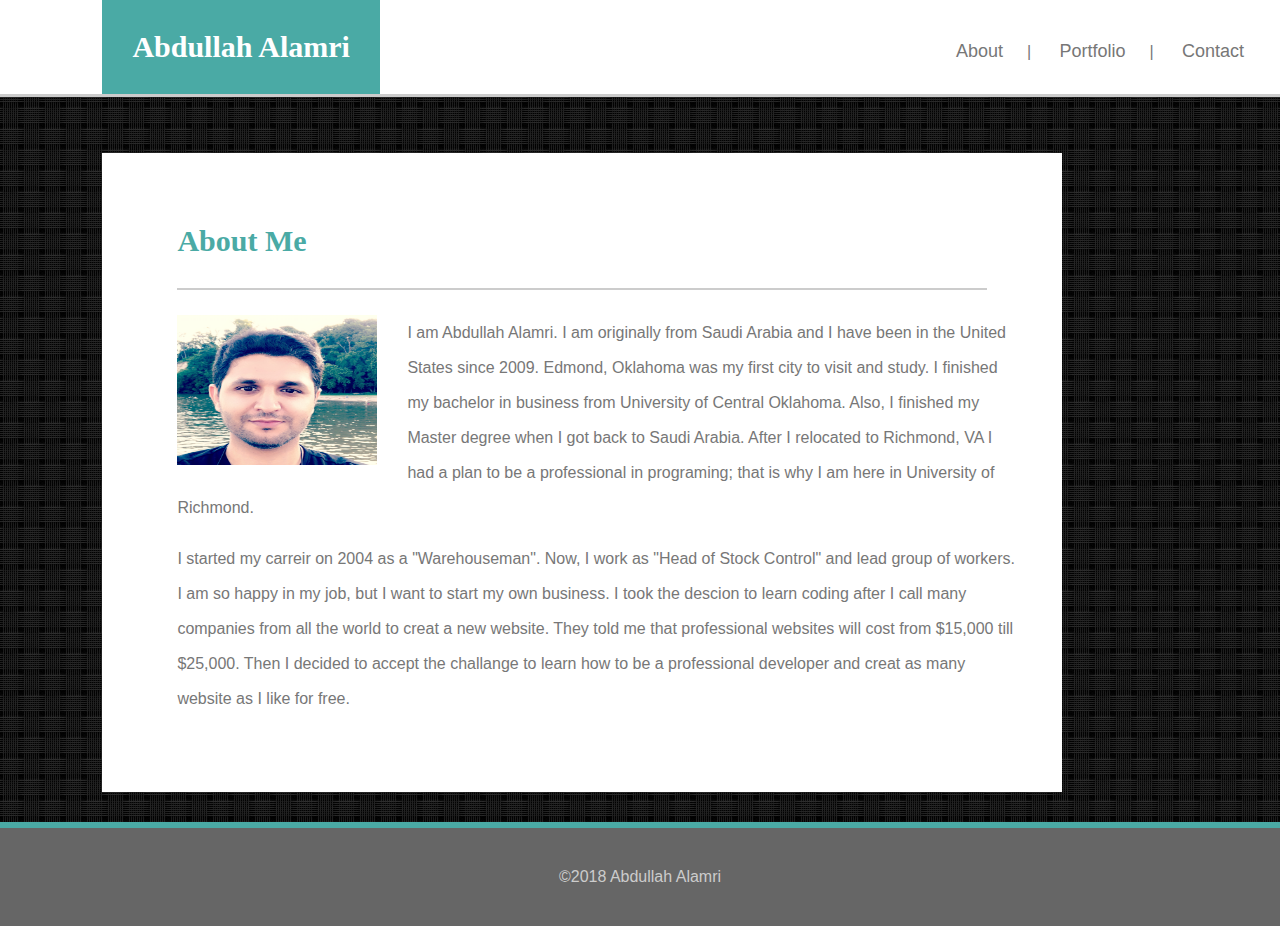
<file: index.html>
<!DOCTYPE html>
<html lang="en">
    <head>
        <title>Home | Basic Portfolio</title>
        <meta charset="UTF-8">
        <meta name="viewport" content="width=device-width, initial-scale=1">
        <link href="assets/css/style.css" rel="stylesheet">

    </head>
    <body>
        <header>
            <section class="upper">
                <h1>Abdullah Alamri</h1>
                <nav>
                    <ul>
                        <li><a href="index.html">About</a></li>&nbsp &#124 &nbsp
                        <li><a href="portfolio.html">Portfolio</a></li>&nbsp &#124 &nbsp
                        <li><a href="contact.html">Contact</a></li>
                    </ul>
                </nav>
            </section>
        </header>
        

                <section class="left-column">
                    <h2>About Me</h2> 
                        <img src="assets/images/abdullah.png" alt="my photo" class="inline-img"/>
                        <p>I am Abdullah Alamri. I am originally from Saudi Arabia and I have been in the United States since 2009. Edmond, Oklahoma was my first city to visit and study. I finished my bachelor in business from University of Central Oklahoma. Also, I finished my Master degree when I got back to Saudi Arabia. After I relocated to Richmond, VA I had a plan to be a professional in programing; that is why I am here in University of Richmond. 
                        </p>
                        <p>I started my carreir on 2004 as a "Warehouseman". Now, I work as "Head of Stock Control" and lead group of workers. I am so happy in my job, but I want to start my own business. I took the descion to learn coding after I call many companies from all the world to creat a new website. They told me that professional websites will cost from $15,000 till $25,000. Then I decided to accept the challange to learn how to be a professional developer and creat as many website as I like for free.
                        </p> 
                    </section>

                    <div class="clearfix"></div>


            </div>
        <footer>
            &copy;2018 Abdullah Alamri 
        </footer>
    
    </body>
</html>
</file>
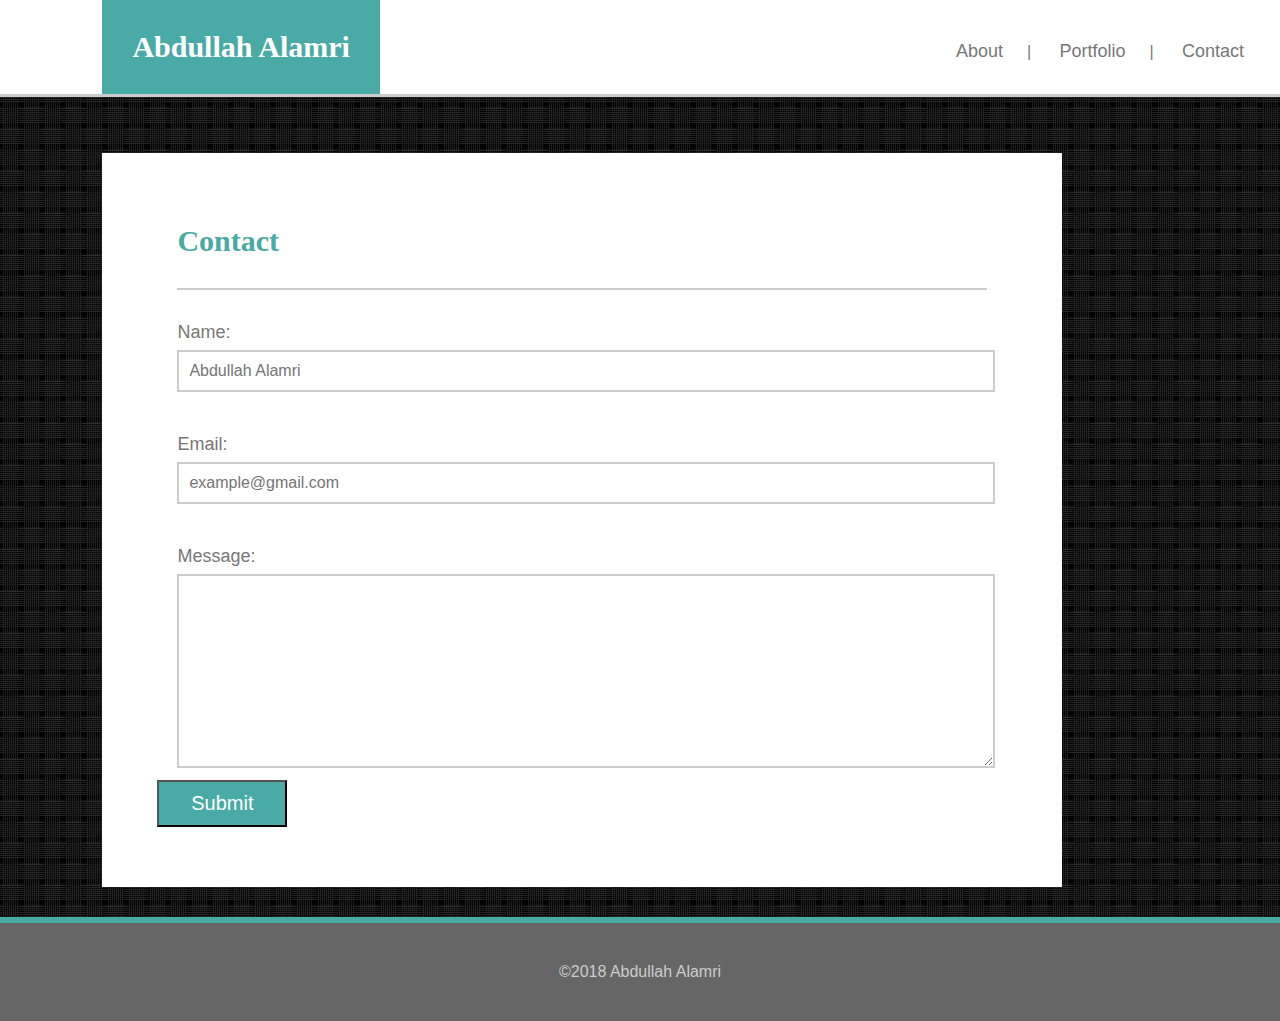
<file: contact.html>
<!DOCTYPE html>
<html lang="en">
    <head>
        <title>Contact | Basic Portfolio</title>
        <meta charset="UTF-8">
        <meta name="viewport" content="width=device-width, initial-scale=1">
        <link href="assets/css/style.css" rel="stylesheet">


    </head>
    <body>
        <header>
            <section class="upper">
                <h1>Abdullah Alamri</h1>
                <nav>
                    <ul>
                        <li><a href="index.html">About</a></li>&nbsp &#124 &nbsp
                        <li><a href="portfolio.html">Portfolio</a></li>&nbsp &#124 &nbsp
                        <li><a href="contact.html">Contact</a></li>
                    </ul>
                </nav>
            </section>
        </header>
        

                <section class="left-column">
                    <h2>Contact</h2> 
                    <form>
                        <label for="name">Name:</label>
                        <input type="text" name="name" id="form-name" placeholder="Abdullah Alamri"><br>
                    
                        <label for="email">Email:</label>
                        <input type="text" email="email" id="form-name" placeholder="example@gmail.com"><br>
                        
                        <label for="message">Message:</label>
                        <textarea name="message" id="form-message"></textarea><br>

                        <button type="submit">Submit</button> 
                    </form>
                    </section>

                    <div class="clearfix"></div>


            </div>
        <footer>
            &copy;2018 Abdullah Alamri 
        </footer>
    
    </body>
</html>
</file>
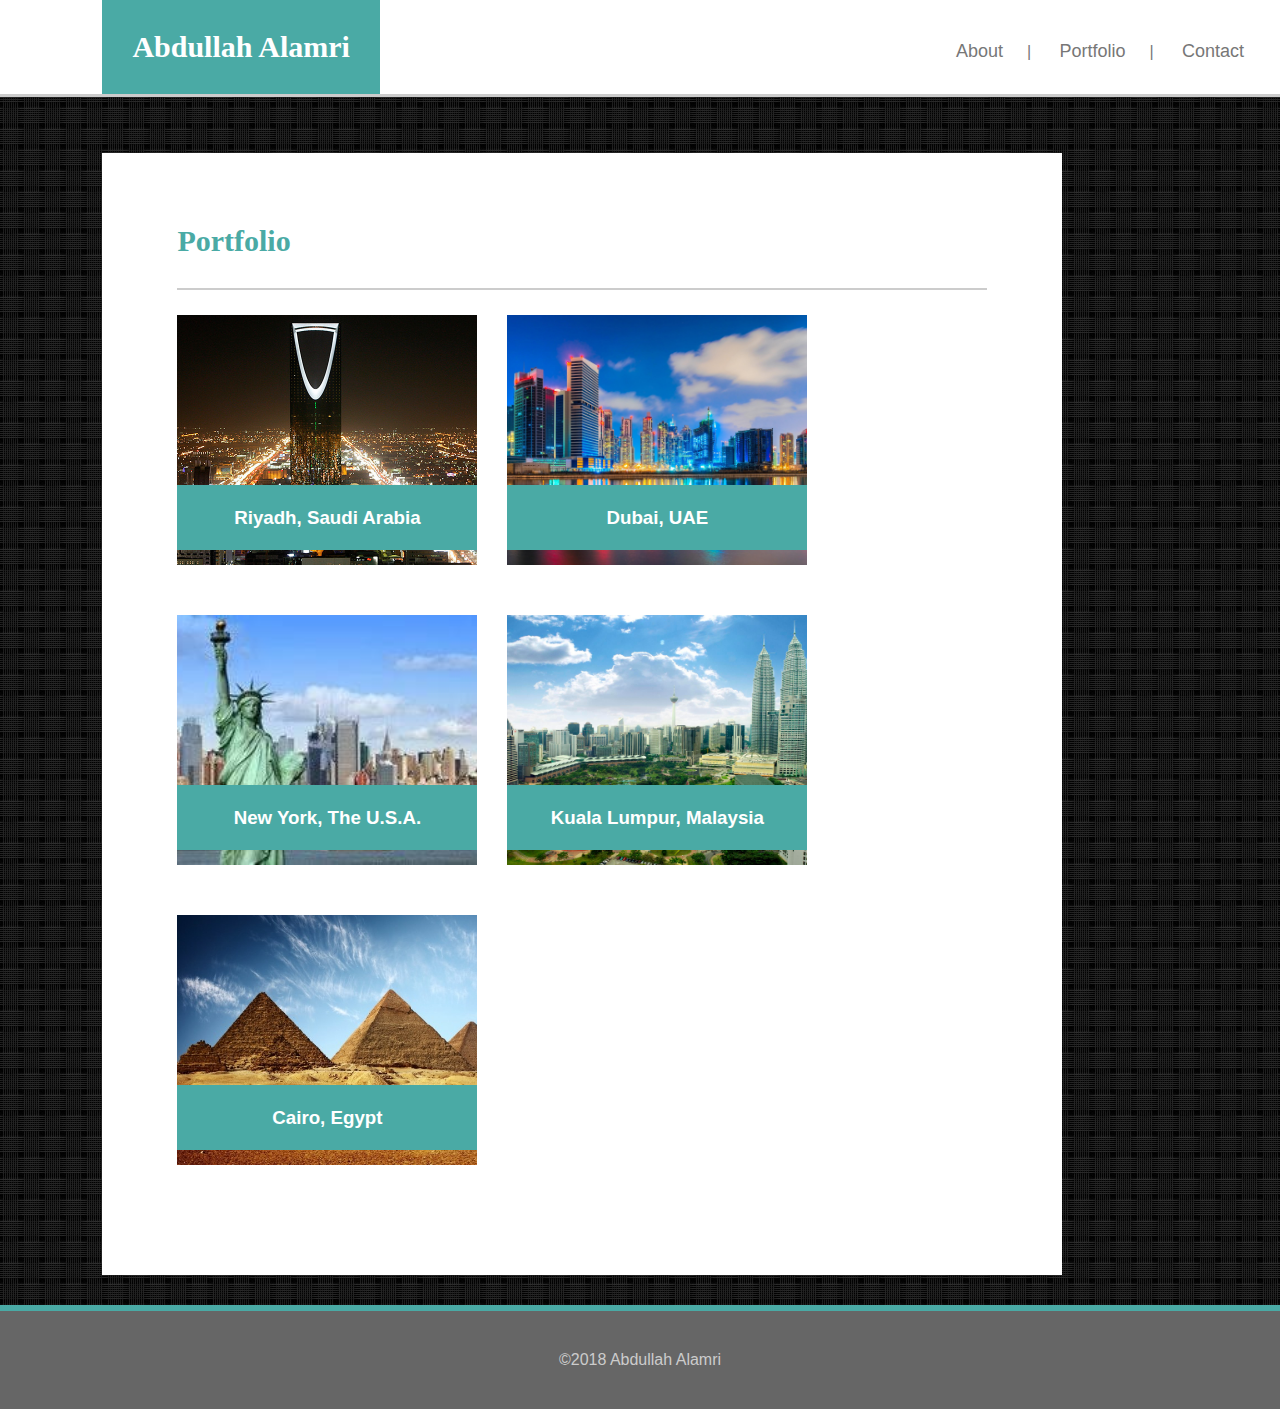
<file: portfolio.html>
<!DOCTYPE html>
<html lang="en">
    <head>
        <title>Portfolio | Basic Portfolio</title>
        <meta charset="UTF-8">
        <meta name="viewport" content="width=device-width, initial-scale=1">
        <link href="assets/css/style.css" rel="stylesheet">


    </head>
    <body>
        <header>
            <section class="upper">
                <h1>Abdullah Alamri</h1>
                <nav>
                    <ul>
                        <li><a href="index.html">About</a></li>&nbsp &#124 &nbsp
                        <li><a href="portfolio.html">Portfolio</a></li>&nbsp &#124 &nbsp
                        <li><a href="contact.html">Contact</a></li>
                    </ul>
                </nav>
            </section>
        </header>
        

                <section class="left-column">
                    
                    <h2>Portfolio</h2> 
                    <div class="clearfix">

                        <div class="photos" id="port1">
                            <h3>Riyadh, Saudi Arabia</h3>
                        </div>

                        <div class="photos" id="port2">
                            <h3>Dubai, UAE</h3>
                        </div>

                        <div class="photos" id="port3">
                            <h3>New York, The U.S.A.</h3>
                        </div>

                        <div class="photos" id="port4">
                            <h3>Kuala Lumpur, Malaysia</h3>
                        </div>

                        <div class="photos" id="port5">
                                <h3>Cairo, Egypt</h3>
                            </div>
                        </div>
                    </section>


            </div>
        <footer>
            &copy;2018 Abdullah Alamri 
        </footer>
    
    </body>
</html>
</file>
<file: assets/css/style.css>
* {
    box-sizing: border-box;
}

body {
    margin: 0;
    background: url("../images/background.png");
    font-family: Arial, Helvetica, sans-serif;
    color: #777777;
    overflow: auto;
}

h1 {
    font-family: Georgia, 'Times New Roman', Times, serif;
    color: #4aaaa5;
    text-align: bold;
    font-size: 30px;
}
h2 {
    color: #4aaaa5;
    font-family: Georgia, 'Times New Roman', Times, serif;
    border-bottom: 2px solid #ccc;
    margin-left: 30px;
    margin-right: 30px;
    font-size: 30px;
    padding-bottom: 30px;
}
header {
    border-bottom: 3px solid #ccc;
}


header h1 {
    background: #4aaaa5;
    color: white;
    display: inline-block;
    font-size: 30px;
    padding: 30px;
    margin-top: 0;
    margin-bottom: 0;
    margin-left: 8%;
}

nav {
    width: 400px;
    margin-top: 25px;
    float: right;
    text-align: center;
}

nav ul li {
    display: inline;

}

nav a {
    font-size: 18px;
    padding: 5px 15px;
    color: #777777;
    text-decoration: none;
}

nav ul li:last-chld a {
    border-right: none;
    padding-right: none;
}



.upper {
    margin: 0 auto;
    position: fixed;
    background: white;
    width: 100%;
    border-bottom: 3px solid #ccc;
}


.left-column  {
    background: white;
    color: #777777;
    padding: 45px 45px 60px 45px;
    margin-top: 150px;
    line-height: 35px;
    width: 960px;
    margin-left: 8%;
    margin-bottom: 30px;
}

.left-column .inline-img {
    margin-left: 30px;
}
p {
    margin-left: 30px;
}
form label {
    font-size: 18px;
    display: block;
    margin-left: 30px;
}

form input {
    width: 94%;
    display: block;
    margin-bottom: 0px;
    border: 2px solid #ccc;
    padding: 10px;
    margin-left: 30px;
    font-size: 16px;
}

form textarea {
    padding: 80px;
    margin-left: 30px;
    width: 94%;
    border: 2px solid #ccc;

}

form button {
    width: 130px;
    background: #4aaaa5;
    color: white;
    margin-left: 10px;
    padding: 10px;
    font-size: 20px;

}
.inline-img {
    float: left;
    margin: 0 30px 15px 0;
    width: 200px;
    height: 150px;
}



.clearfix::after {
    content: "";
    display: block;
    clear: both;
}

.photos {
    text-align: center;
    margin: 0 30px 15px 0;
    margin-bottom: 50px;
}

#port1 {
    margin-left: 30px;
    background: url("../images/riyadh.jpg"); 
    background-position: center;
    background-repeat: no-repeat;
    background-size: cover;
    width: 300px;
    height: 250px;
    float: left;
}
#port2 {
    background: url("../images/2.jpg"); 
    background-position: center;
    background-size: cover;
    width: 300px;
    height: 250px;
    float: left;
}   
#port3 {
    margin-left: 30px;
    background: url("../images/3.jpg"); 
    background-position: center;
    background-repeat: no-repeat;
    background-size: cover;
    width: 300px;
    height: 250px;
    float: left;
}   
#port4 {
    background: url("../images/4.jpg"); 
    background-position: center;
    background-repeat: no-repeat;
    background-size: cover;
    width: 300px;
    height: 250px;
    float: left;
}   
#port5 {
    margin-left: 30px;
    background: url("../images/5.jpg"); 
    background-position: center;
    background-repeat: no-repeat;
    background-size: cover;
    width: 300px;
    height: 250px;
    float: left;
}   

h3 {
    background: #4aaaa5;
    color: white;
    margin-bottom: 90px;
    padding: 15px;
    margin: 170px 0 7% 0;
}






footer {
    background: #666;
    border-top: 6px solid #4aaaa5;
    color: #ccc;
    text-align: center;
    padding: 40px;
    margin-top: 30px;
    width: 100%;

}
</file>
